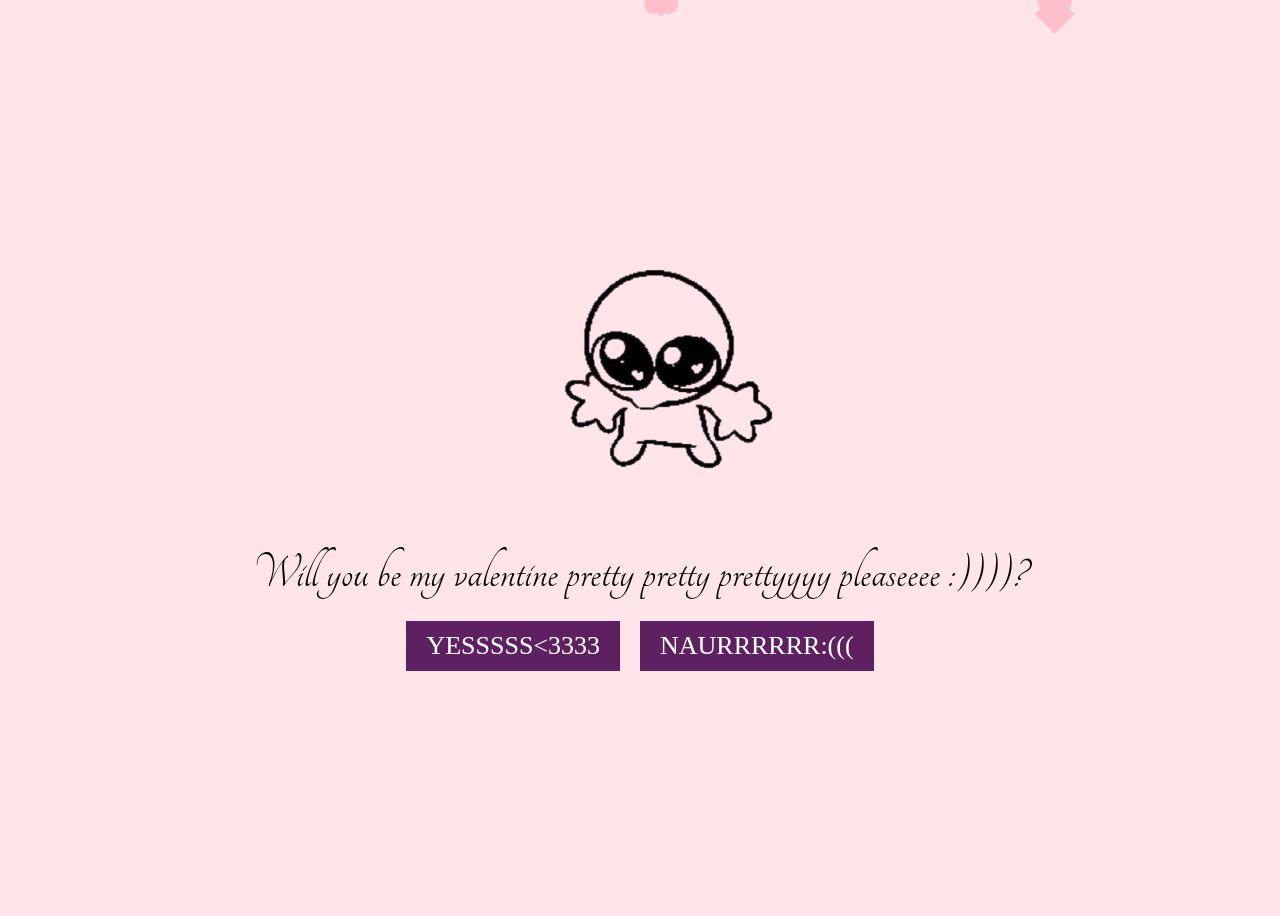
<file: index.html>
<!DOCTYPE html>
<html lang="en">
<head>
    <meta charset="UTF-8">
    <meta name="viewport" content="width=device-width, initial-scale=1.0">
    <title>Be Mine?</title>
    <link rel="stylesheet" href="https://fonts.googleapis.com/css?family=Tangerine&display=swap">
    <link rel="stylesheet" href="style.css"> 
    <style>
        button {
            transition: transform 0.2s ease-in-out;
        }
        button:hover {
            transform: scale(1.1);
        }
    </style>
</head>
<body bgcolor="#ffe4e9">
    <div class="hearts-container"></div>
    <div id="container">
        <div id="image-container"></div> 
        <div id="text-container">
            <div id="question">  Will you be my valentine pretty pretty prettyyyy pleaseeee :))))? </div>
            <div id="options">
                <button id="yes-button" onclick="selectOption('YESSSSS<3333')">YESSSSS<3333</button> <!-- Yes button -->
                <button id="no-button" onclick="selectOption('NAURRRRRR:(((')">NAURRRRRR:(((</button> <!-- No button -->
            </div>
        </div>
    </div>

    <script src="script.js"></script> 
</body>
</html>
</file>
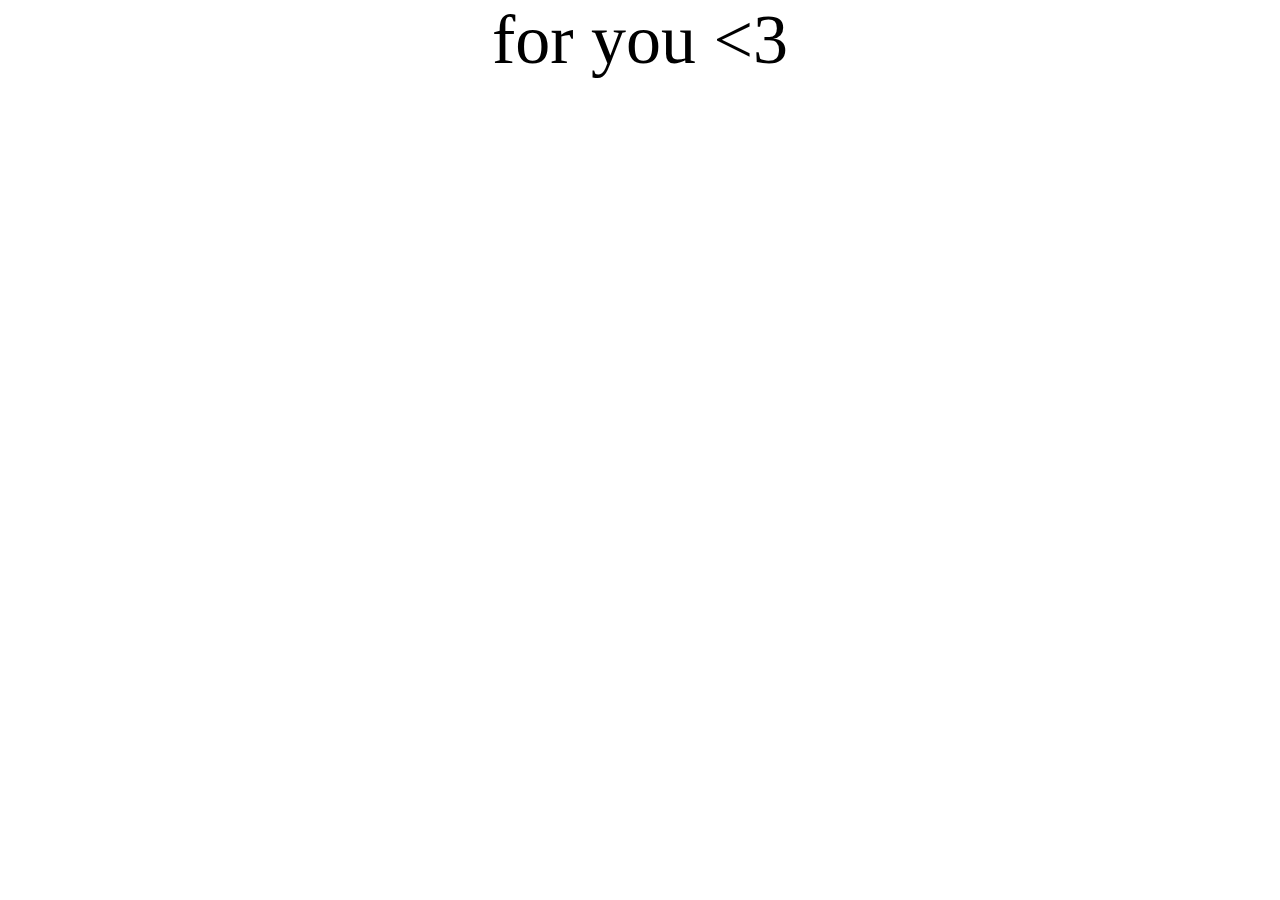
<file: newpage.html>
<!DOCTYPE html>
<html lang="en">
<head>
    <meta charset="UTF-8">
    <meta name="viewport" content="width=device-width, initial-scale=1.0">
    <title>Flowers For Youuuuu!!!!!</title>
    <style>
        body {
            display: flex;
            justify-content: center;
            align-items: top;
            height: 100vh;
            background-image: url('https://i.pinimg.com/736x/52/e9/2f/52e92ff1dcba9aeca19c5efe24929d52.jpg'); 
            background-size: contain;  
            background-position: center; 
            background-repeat: no-repeat; 
            margin: 0;
            font-size: 70px;
            
        }
       
    </style>
</head>
<body>
    <div> for you <3 </div> 

</body>
</html>
</file>
<file: style.css>
#container {
    display: flex;
    flex-direction: column;
    align-items: center;
    justify-content: center;
    height: 100vh;
}

#image-container {
    width: 100%;
    height: 300px;
    display: flex;
    justify-content: center;
    align-items: center;
}

#question {
    font-family: 'Tangerine', serif;
    font-size: 52px;
    text-align: center;
}

#options {
    margin-top: 20px;
    display: flex;
    justify-content: center;
}

button {
    padding: 10px 20px;
    margin: 0 10px;
    font-size: 26px;
    font-family: 'Playfair Display', serif;
    background-color: #5e2060;
    color: white;
    border: none;
    cursor: pointer;
    transition: transform 0.2s ease-in-out;
}

button:hover {
    transform: scale(1.1);
}

@media (max-width: 600px) {
    #question {
        font-size: 36px;
    }
    button {
        font-size: 20px;
    }
}
.hearts-container {
    position: fixed;
    top: 0;
    left: 0;
    width: 100%;
    height: 100%;
    pointer-events: none; /* So hearts don't interfere with button clicks */
    overflow: hidden;
    z-index: -1; /* Keeps hearts in the background */
}

.heart {
    position: absolute;
    background-color: pink;
    width: 20px;
    height: 20px;
    transform: rotate(45deg); /* Make the square look like a heart */
    animation: floatUp linear infinite;
}

/* Create the heart shape with pseudo-elements */
.heart::before,
.heart::after {
    content: '';
    position: absolute;
    background-color: pink;
    width: 20px;
    height: 20px;
    border-radius: 50%;
}

.heart::before {
    top: -10px;
    left: 0;
}

.heart::after {
    top: 0;
    left: -10px;
}
/* Float animation - moving upwards */
@keyframes floatUp {
    from {
        transform: translateY(100vh) rotate(45deg); /* Start from the bottom */
        opacity: 1;
    }
    to {
        transform: translateY(-20vh) rotate(45deg); /* Move to the top */
        opacity: 0; /* Fade out as it reaches the top */
    }
}
</file>
